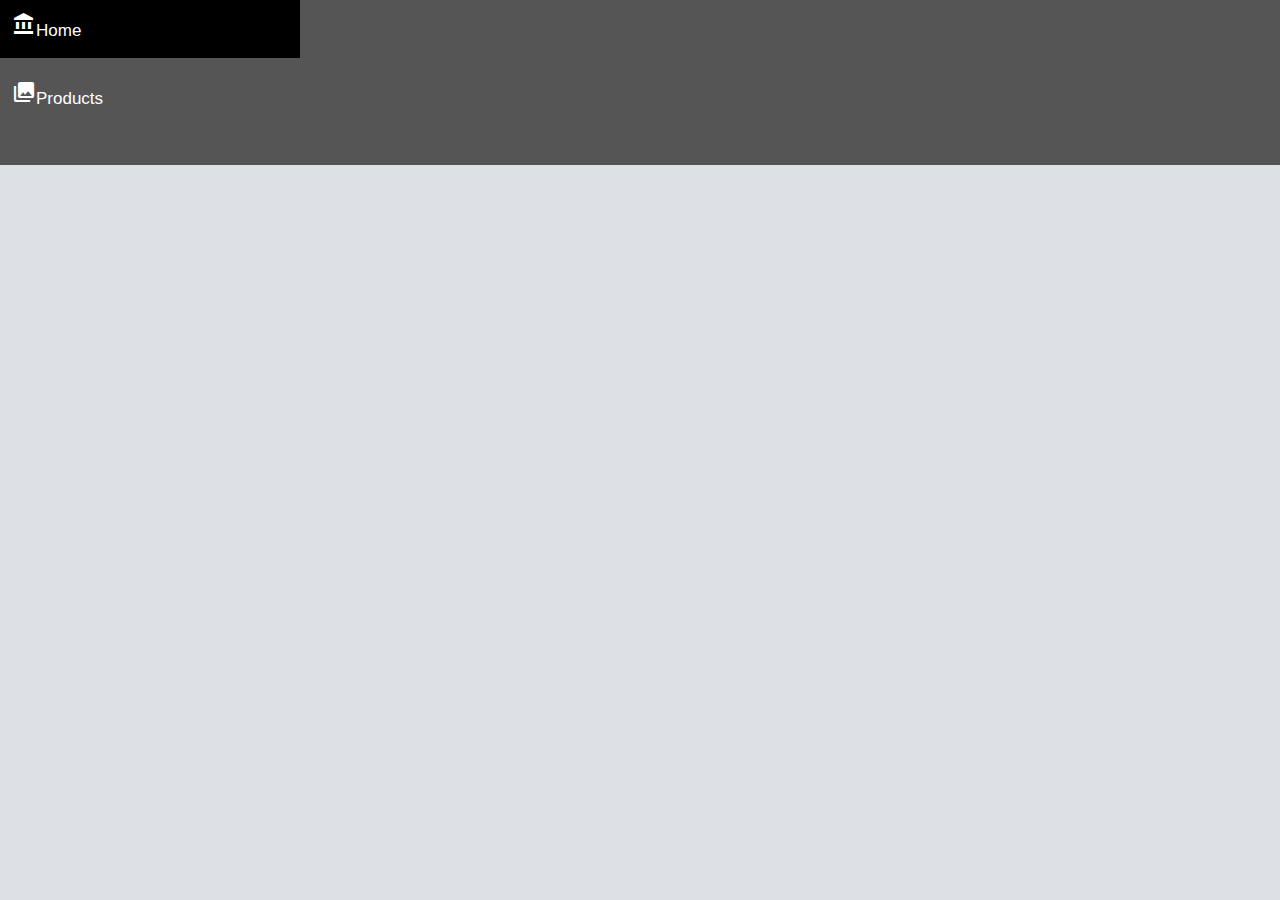
<file: index.html>
<!DOCTYPE html>
<html lang="en">
<head>
	<link rel="stylesheet" href="styles.css">
<title>Main Page</title>
</head>
<body>

	<script src="script.js" async></script>
	
	<div id="nav-placeholder">
		
	</div>

</body>
</html>
</file>
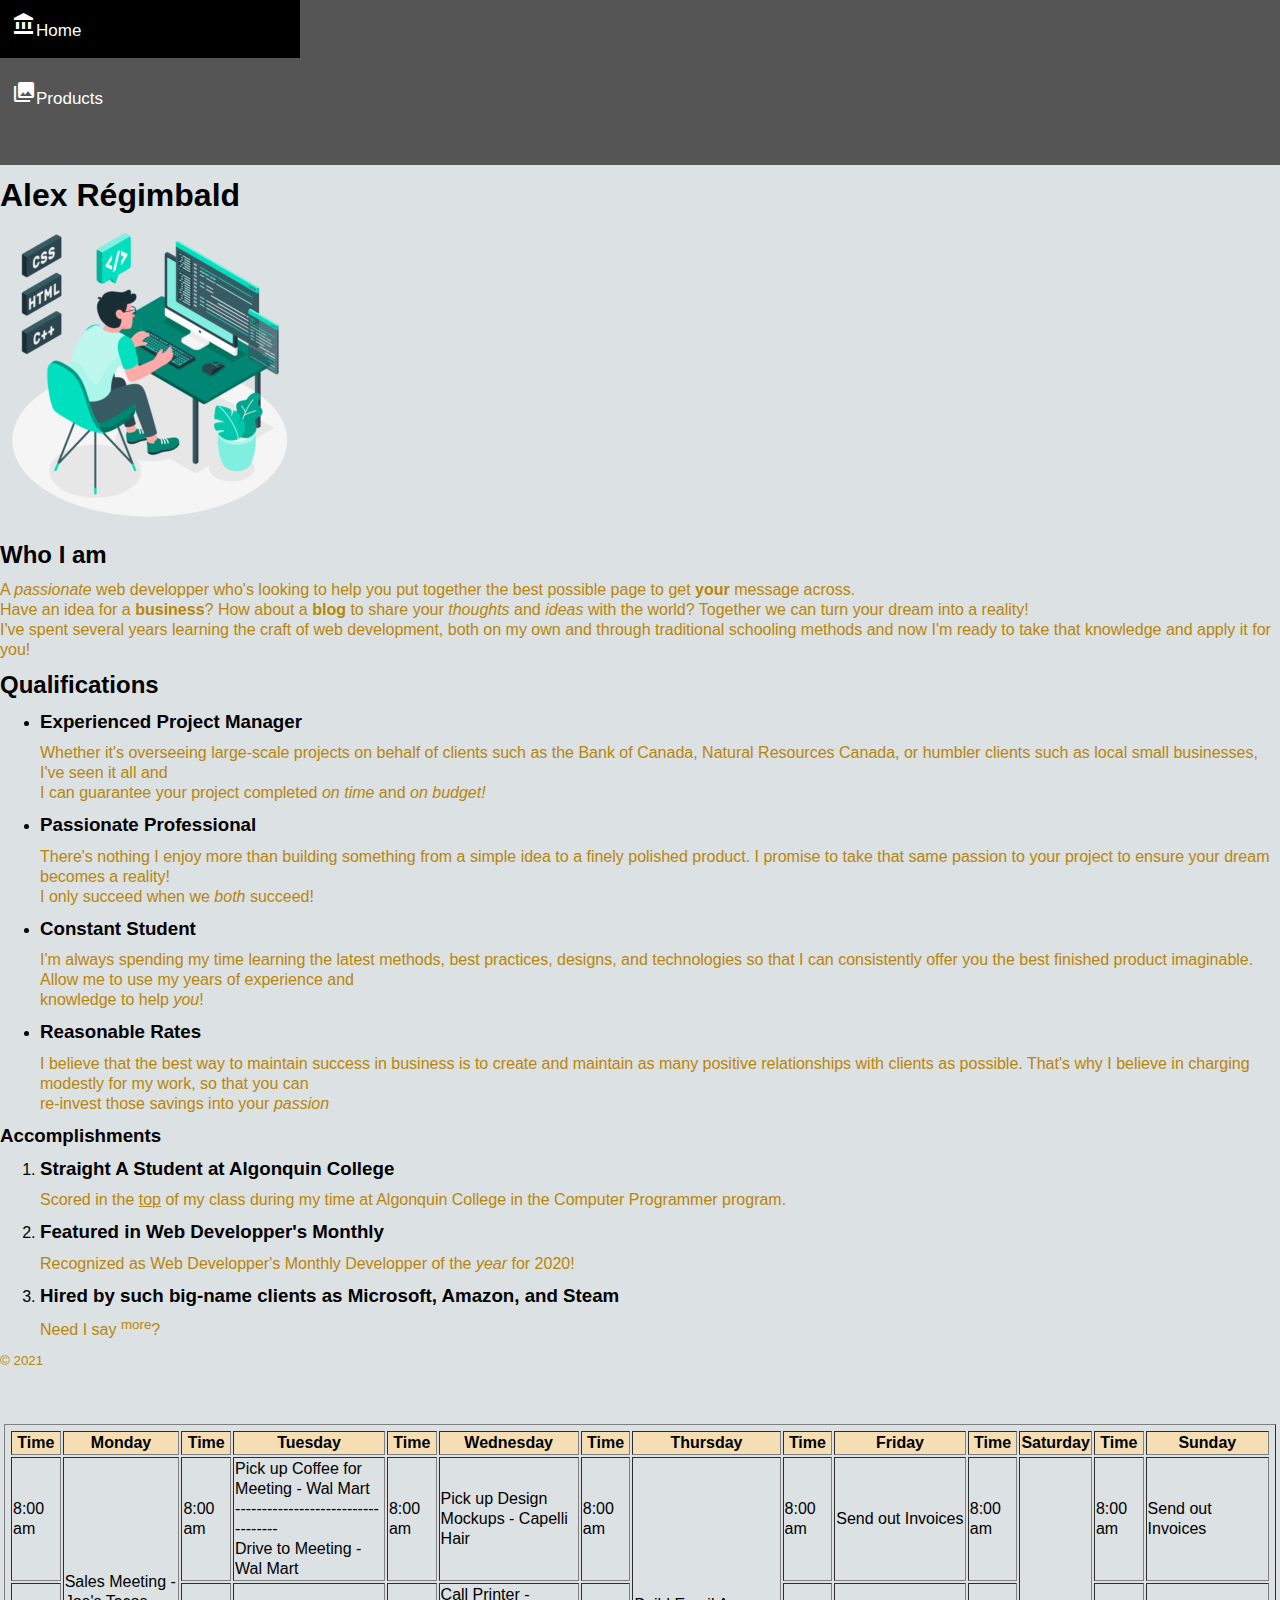
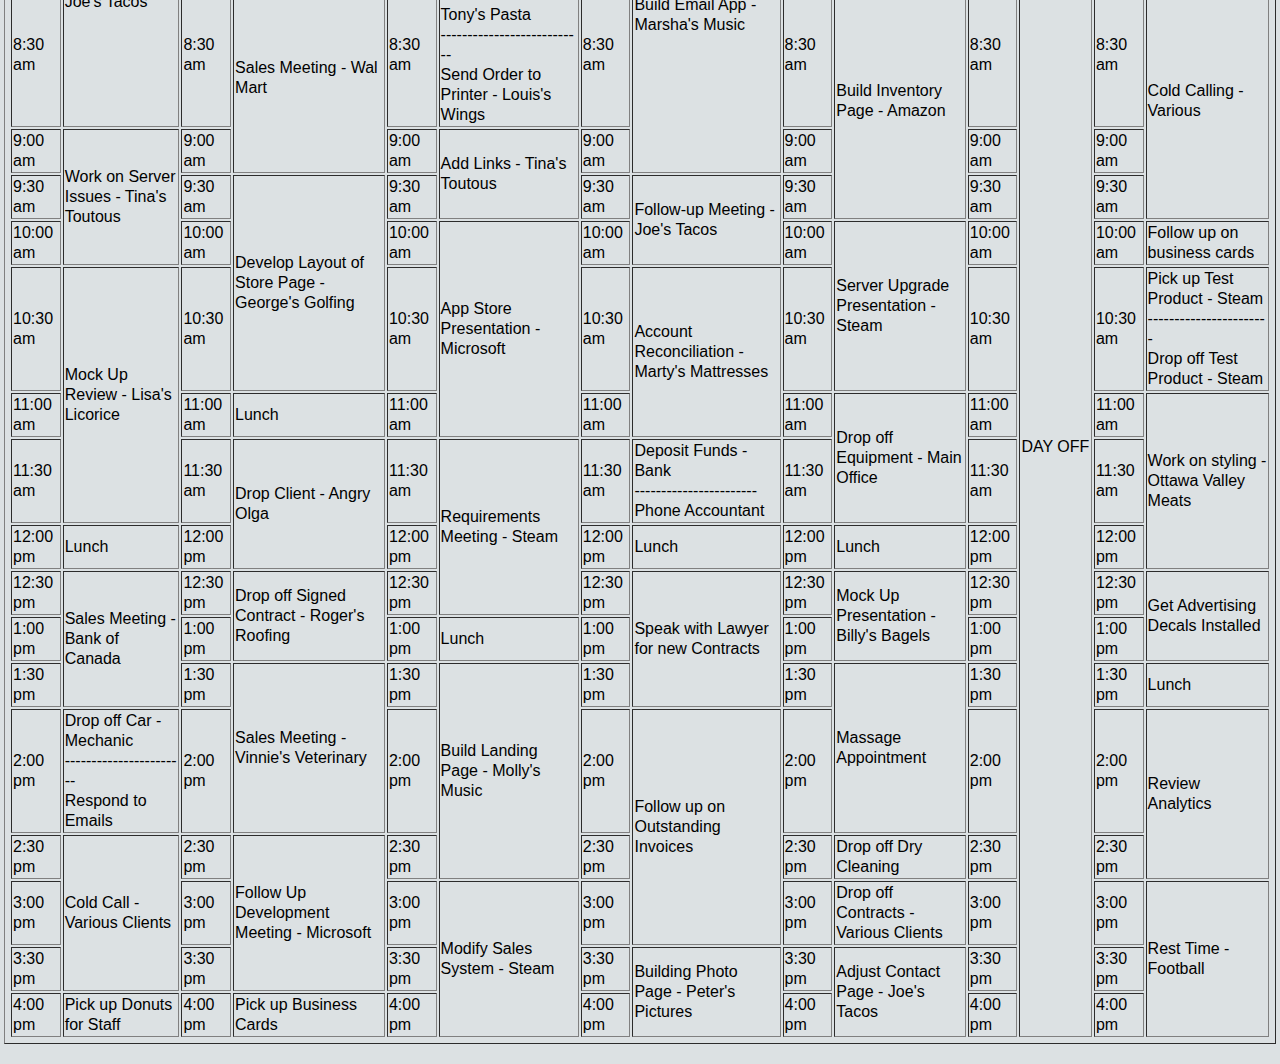
<file: aboutme.html>
﻿<!DOCTYPE html>
<html lang="en">
<meta name="viewport" content="width=device-width, initial-scale=1">

<head>
	
	<link rel="stylesheet" href="styles.css">

<title>About Alex Régimbald</title>
</head>

<body>
	<script src="script.js" async></script>

	<div id="nav-placeholder">

	</div>

<h1>Alex Régimbald</h1>
<img src="web-design.png" alt="logo">

<h2> Who I am</h2>
<p> A <em>passionate</em> web developper who's looking to help you put 
together the best possible page to get <strong>your</strong> message across. <br>Have
an idea for a <strong>business</strong>? How about a <strong>blog</strong> to share your <em>thoughts</em> and
<em>ideas</em> with the world? Together we can turn your dream into a reality!
<br>I've spent several years learning the craft of web development, both on my own and through traditional schooling methods 
and now I'm ready to take that knowledge and apply it for you!
</p>

<h2>Qualifications</h2>
<ul>
	<li><h3> Experienced Project Manager</h3>
		<p>	Whether it's overseeing large-scale projects on behalf of clients such
			as the Bank of Canada, Natural Resources Canada, or humbler clients such as local small
			businesses, I've seen it all and <br> I can guarantee your project completed <em>on time</em> and
			<em>on budget!</em></p></li>

	<li><h3> Passionate Professional </h3>
<p>There's nothing I enjoy more than building something from a simple idea to a finely polished product.
I promise to take that same passion to your project to ensure your dream becomes a reality! <br> I only succeed when we 
<em>both</em> succeed!</p></li>

	<li><h3> Constant Student </h3>
<p>I'm always spending my time learning the latest methods, best practices, designs, and technologies so that I can consistently
offer you the best finished product imaginable. Allow me to use my years of experience and <br> knowledge to help <em>you</em>!</p></li>

	<li><h3> Reasonable Rates </h3>
<p>I believe that the best way to maintain success in business is to create and maintain as many positive relationships with clients
as possible. That's why I believe in charging modestly for my work, so that you can <br> re-invest those savings into your <em> passion </em></p></li>
</ul>

<h3>Accomplishments</h3>

<ol>
	<li><h3>Straight A Student at Algonquin College</h3>
<p>Scored in the <ins>top</ins> of my class during my time at Algonquin College in the Computer Programmer program.</p></li>

	<li><h3>Featured in Web Developper's Monthly</h3>
<p>Recognized as Web Developper's Monthly Developper of the <i>year</i> for 2020!</p></li>

	<li><h3>Hired by such big-name clients as Microsoft, Amazon, and Steam</h3>
<p>Need I say <sup>more</sup>?</p></li>
</ol>

<p><small>© 2021</small></p>

<br>
<br>

<table border="">
	<tr>
	<th class="header">Time</th>
	<th class="header">Monday</th>
	<th class="header">Time</th>
	<th class="header">Tuesday</th>
	<th class="header">Time</th>
	<th class="header">Wednesday</th>
	<th class="header">Time</th>
	<th class="header">Thursday</th>
	<th class="header">Time</th>
	<th class="header">Friday</th>
	<th class="header">Time</th>
	<th class="header">Saturday</th>
	<th class="header">Time</th>
	<th class="header">Sunday</th>
	</tr>
	<tr>
		<td>8:00 am</td>
		<td rowspan="2">Sales Meeting - Joe's Tacos</td>
		<td>8:00 am </td>
		<td>Pick up Coffee for Meeting - Wal Mart <br>
			-----------------------------------<br>
			Drive to Meeting - Wal Mart</td>
		<td>8:00 am</td>
		<td>Pick up Design Mockups - Capelli Hair</td>
		<td>8:00 am</td>
		<td rowspan="3">Build Email App - Marsha's Music</td>
		<td>8:00 am</td>
		<td>Send out Invoices</td>
		<td>8:00 am</td>
		<td rowspan="17">DAY OFF</td>
		<td>8:00 am</td>
		<td>Send out Invoices</td>
	</tr>
	<tr>
		<td>8:30 am</td>
		<td>8:30 am </td>
		<td rowspan="2">Sales Meeting - Wal Mart</td>
		<td>8:30 am</td>
		<td>Call Printer - Tony's Pasta <br>
			---------------------------<br>
			Send Order to Printer - Louis's Wings</td>
		<td>8:30 am</td>
		<td>8:30 am</td>
		<td rowspan="3">Build Inventory Page - Amazon</td>
		<td>8:30 am</td>
		<td>8:30 am</td>
		<td rowspan="3">Cold Calling - Various</td>
	</tr>
	<tr>
		<td>9:00 am</td>
		<td rowspan="3">Work on Server Issues - Tina's Toutous</td>
		<td>9:00 am </td>
		<td>9:00 am</td>
		<td rowspan="2">Add Links - Tina's Toutous</td>
		<td>9:00 am</td>
		<td>9:00 am</td>
		<td>9:00 am</td>
		<td>9:00 am</td>
	</tr>
	<tr>
		<td>9:30 am</td>
		<td>9:30 am </td>
		<td rowspan="3">Develop Layout of Store Page - George's Golfing</td>
		<td>9:30 am</td>
		<td>9:30 am</td>
		<td rowspan = "2">Follow-up Meeting - Joe's Tacos</td>
		<td>9:30 am</td>
		<td>9:30 am</td>
		<td>9:30 am</td>
	</tr>
	<tr>
		<td>10:00 am</td>
		<td>10:00 am </td>
		<td>10:00 am</td>
		<td rowspan="3">App Store Presentation - Microsoft</td>
		<td>10:00 am</td>
		<td>10:00 am</td>
		<td rowspan="2">Server Upgrade Presentation - Steam</td>
		<td>10:00 am</td>
		<td>10:00 am</td>
		<td>Follow up on business cards</td>
	</tr>
	<tr>
		<td>10:30 am</td>
		<td rowspan="3">Mock Up Review - Lisa's Licorice</td>
		<td>10:30 am </td>
		<td>10:30 am</td>
		<td>10:30 am</td>
		<td rowspan="2">Account Reconciliation - Marty's Mattresses</td>
		<td>10:30 am</td>
		<td>10:30 am</td>
		<td>10:30 am</td>
		<td>Pick up Test Product - Steam <br>
			-----------------------<br>
			Drop off Test Product - Steam</td>
	</tr>
	<tr>
		<td>11:00 am</td>
		<td>11:00 am </td>
		<td>Lunch</td>
		<td>11:00 am</td>
		<td>11:00 am</td>
		<td>11:00 am</td>
		<td rowspan="2">Drop off Equipment - Main Office</td>
		<td>11:00 am</td>
		<td>11:00 am</td>
		<td rowspan="3">Work on styling - Ottawa Valley Meats</td>
	</tr>
	<tr>
		<td>11:30 am</td>
		<td>11:30 am </td>
		<td rowspan="2">Drop Client - Angry Olga</td>
		<td>11:30 am</td>
		<td rowspan="3">Requirements Meeting - Steam</td>
		<td>11:30 am</td>
		<td>Deposit Funds - Bank <br>
			-----------------------<br>
			Phone Accountant</td>
		<td>11:30 am</td>
		<td>11:30 am</td>
		<td>11:30 am</td>
	</tr>
	<tr>
		<td>12:00 pm</td>
		<td>Lunch</td>
		<td>12:00 pm </td>
		<td>12:00 pm</td>
		<td>12:00 pm</td>
		<td>Lunch</td>
		<td>12:00 pm</td>
		<td>Lunch</td>
		<td>12:00 pm</td>
		<td>12:00 pm</td>
	</tr>
	<tr>
		<td>12:30 pm</td>
		<td rowspan="3">Sales Meeting - Bank of Canada</td>
		<td>12:30 pm </td>
		<td rowspan="2">Drop off Signed Contract - Roger's Roofing</td>
		<td>12:30 pm</td>
		<td>12:30 pm</td>
		<td rowspan ="3">Speak with Lawyer for new Contracts</td>
		<td>12:30 pm</td>
		<td rowspan="2">Mock Up Presentation - Billy's Bagels</td>
		<td>12:30 pm</td>
		<td>12:30 pm</td>
		<td rowspan="2">Get Advertising Decals Installed</td>
	</tr>
	<tr>
		<td>1:00 pm</td>
		<td>1:00 pm </td>
		<td>1:00 pm</td>
		<td>Lunch</td>
		<td>1:00 pm</td>
		<td>1:00 pm</td>
		<td>1:00 pm</td>
		<td>1:00 pm</td>
	</tr>
	<tr>
		<td>1:30 pm</td>
		<td>1:30 pm </td>
		<td rowspan="2">Sales Meeting - Vinnie's Veterinary</td>
		<td>1:30 pm</td>
		<td rowspan="3">Build Landing Page - Molly's Music</td>
		<td>1:30 pm</td>
		<td>1:30 pm</td>
		<td rowspan="2">Massage Appointment</td>
		<td>1:30 pm</td>
		<td>1:30 pm</td>
		<td>Lunch</td>
	</tr>
	<tr>
		<td>2:00 pm</td>
		<td>Drop off Car - Mechanic <br>
			-----------------------<br>
			Respond to Emails</td>
		<td>2:00 pm </td>
		<td>2:00 pm</td>
		<td>2:00 pm</td>
		<td rowspan="3">Follow up on Outstanding Invoices</td>
		<td>2:00 pm</td>
		<td>2:00 pm</td>
		<td>2:00 pm</td>
		<td rowspan="2">Review Analytics</td>
	</tr>
	<tr>
		<td>2:30 pm</td>
		<td rowspan="3">Cold Call - Various Clients</td>
		<td>2:30 pm </td>
		<td rowspan="3">Follow Up Development Meeting - Microsoft</td>
		<td>2:30 pm</td>
		<td>2:30 pm</td>
		<td>2:30 pm</td>
		<td>Drop off Dry Cleaning</td>
		<td>2:30 pm</td>
		<td>2:30 pm</td>
	</tr>
	<tr>
		<td>3:00 pm</td>
		<td>3:00 pm </td>
		<td>3:00 pm</td>
		<td rowspan="3">Modify Sales System - Steam</td>
		<td>3:00 pm</td>
		<td>3:00 pm</td>
		<td>Drop off Contracts - Various Clients</td>
		<td>3:00 pm</td>
		<td>3:00 pm</td>
		<td rowspan="3">Rest Time - Football</td>
	</tr>
	<tr>
		<td>3:30 pm</td>
		<td>3:30 pm </td>
		<td>3:30 pm</td>
		<td>3:30 pm</td>
		<td rowspan="2">Building Photo Page - Peter's Pictures</td>
		<td>3:30 pm</td>
		<td rowspan="2">Adjust Contact Page - Joe's Tacos</td>
		<td>3:30 pm</td>
		<td>3:30 pm</td>
	</tr>
	<tr>
		<td>4:00 pm</td>
		<td>Pick up Donuts for Staff</td>
		<td>4:00 pm </td>
		<td>Pick up Business Cards</td>
		<td>4:00 pm</td>
		<td>4:00 pm</td>
		<td>4:00 pm</td>
		<td>4:00 pm</td>
		<td>4:00 pm</td>
	</tr>
</table>

</body>
</html>
</file>
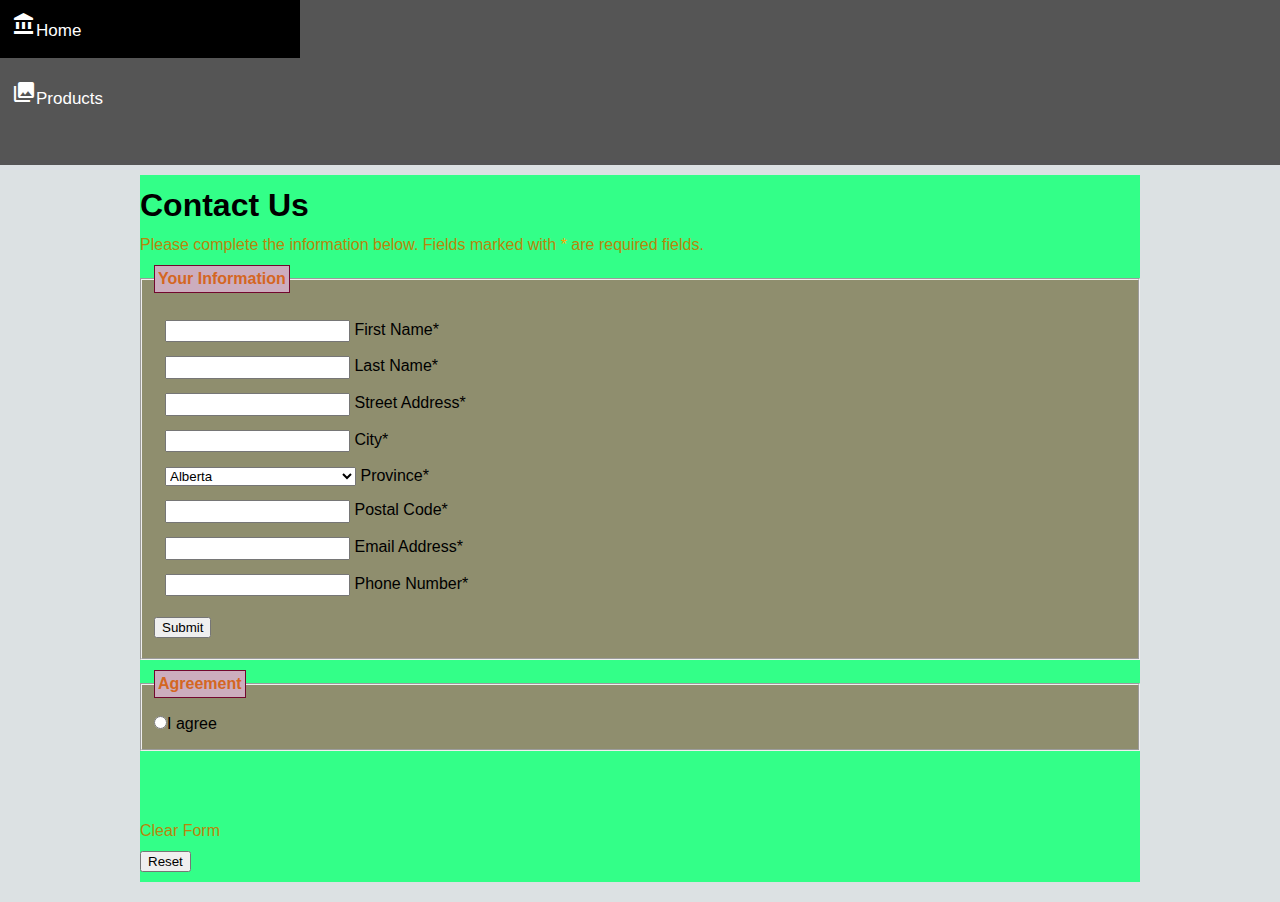
<file: contact.html>
<!DOCTYPE html>
<html lang="en">
<head>
    <link rel="stylesheet" href="styles.css">
    <meta charset="utf-8"/>
    <meta name="viewport" content="width=device-width, initial-scale=1">
<title>Contact Me</title>
</head>
<body>

    <script src="script.js" async></script>
    
    <div id="nav-placeholder">
		
	</div>

    <div id="top">
        <header>
            <h1>Contact Us</h1>
            <p>Please complete the information below. Fields marked with <span class="required">*</span> are required fields.</p>
        </header>
        <div id="data">
            <form id="contact" method="post" action="mailto:aregi23@hotmail.com">
                <fieldset>
                    <legend>Your Information</legend>
                    <table>
                        <tr>
                            <td>
                                <input type="text" class= "field" name="first-name" id="first-name" required>&nbsp;<label for="first-name">First Name*</label><br>
                            </td>
                        </tr>
                        <tr>
                            <td>
                                <input type="text" class= "field" name="last-name" id="last-name" required>&nbsp;<label for="last-name">Last Name*</label><br>
                            </td>
                        </tr>
                        <tr>
                            <td>
                                <input type="text" class= "field" name="street-address" id="street-address" required>&nbsp;<label for="street-address">Street Address*</label><br>
                            </td>
                        </tr>
                        <tr>
                            <td>
                                <input type="text" class= "field" name="city" id="city" required>&nbsp;<label for="city">City*</label><br>
                            </td>
                        </tr>
                        <tr>
                            <td>
                                <select name="province" id="province">
                                    <option value="alberta">Alberta</option>
                                    <option value="british-columbia">British Columbia</option>
                                    <option value="manitoba">Manitoba</option>
                                    <option value="new-brunswick">New Brunswick</option>
                                    <option value="newfoundland-labrador">Newfoundland and Labrador</option>
                                    <option value="nova-scotia">Nova Scotia</option>
                                    <option value="ontario">Ontario</option>
                                    <option value="prince-edward-island">Prince Edward Island</option>
                                    <option value="quebec">Quebec</option>
                                    <option value="saskatchewan">Saskatchewan</option>
                                    <option value="northwest-territories">Northwest Territories</option>
                                    <option value="nunavut">Nunavut</option>
                                    <option value="yukon">Yukon</option>
                                </select>
                                <label for="province">Province*</label><br>
                            </td>
                        </tr>
                        <tr>
                            <td>
                                <input type="text" class= "field" name="postal-code" id="postal-code" required>&nbsp;<label for="postal-code">Postal Code*</label><br>
                            </td>
                        </tr>
                        <tr>
                            <td>
                                <input type="text" class= "field" name="email-address" id="email-address" pattern="[a-z0-9._%+-]+@[a-z0-9.-]+\.[a-z]{2,}$" title="Email Format" required>&nbsp;<label for="email-address">Email Address*</label><br>
                            </td>
                        </tr>
                        <tr>
                            <td>
                                <input type="text" class= "field" name="phone-number" id="phone-number" pattern="[0-9]{10}" title="Phone Number Format" required>&nbsp;<label for="phone-number">Phone Number*</label><br>
                            </td>
                        </tr>
                    </table>
                    <input type="submit">
                </fieldset>
                <fieldset>
                    <legend>Agreement</legend>
                    <input type="radio" name="agree" value="agree" id="agree" required><label for="agree">I agree</label>
                </fieldset>
                <br><br><br>
                <p>Clear Form</p>
                <input type="reset" value="Reset">
            </form>
        </div>
    </div>


</body>
</html>
</file>
<file: styles.css>
#top {
    background-color: #33ff88;
	margin-top: 15pxd;
    margin-left: auto;
    margin-right: auto;
	padding-top: 10px;
	border: 2px grey;
    width: 1000px;
}

fieldset {
    margin-top: 4px;
    background-color: #8f8e6e;
}

legend {
    color: #d46622;
    background-color: #ccadbe;
    border: 1px solid #72072e;
    padding: 3px;
    font-weight: bold;
}

table {
    margin: 4px;
    padding: 4px;
}

td element {
    padding: 2px;
}

.required {
    color: #ffa600;
}

p data{
    padding-left: 8px;
}

* {
    font-family: 'Enriqueta', arial, serif; line-height: 1.25; margin: 0 0 10px;
}

body {
    background-color: #dce1e3;
}

p {
    color: darkgoldenrod;
}

.field:hover {
    background-color: yellow;
}

#province:hover {
    background-color: yellow;
}

[class |= "header"] {
    background-color: wheat;
}

#nav-placeholder {
    width: 100%;
    background-color: #555;
    overflow: auto;
    position:relative;
    min-width: 100vw;
  }

.navbar {
    width: 100%;
    background-color: #555;
    overflow: auto;
    position:absolute;
    min-width: 100vw;
  }
  
  .navbar a {
    float: left;
    padding: 12px;
    color: white;
    text-decoration: none;
    font-size: 17px;
  }
  
  .navbar a:hover {
    background-color: #000;
  }
  
  .active {
    background-color: #4CAF50;
  }
  
  @media screen and (max-width: 500px) {
    .navbar a {
      float: none;
      display: block;
    }
  }
</file>
